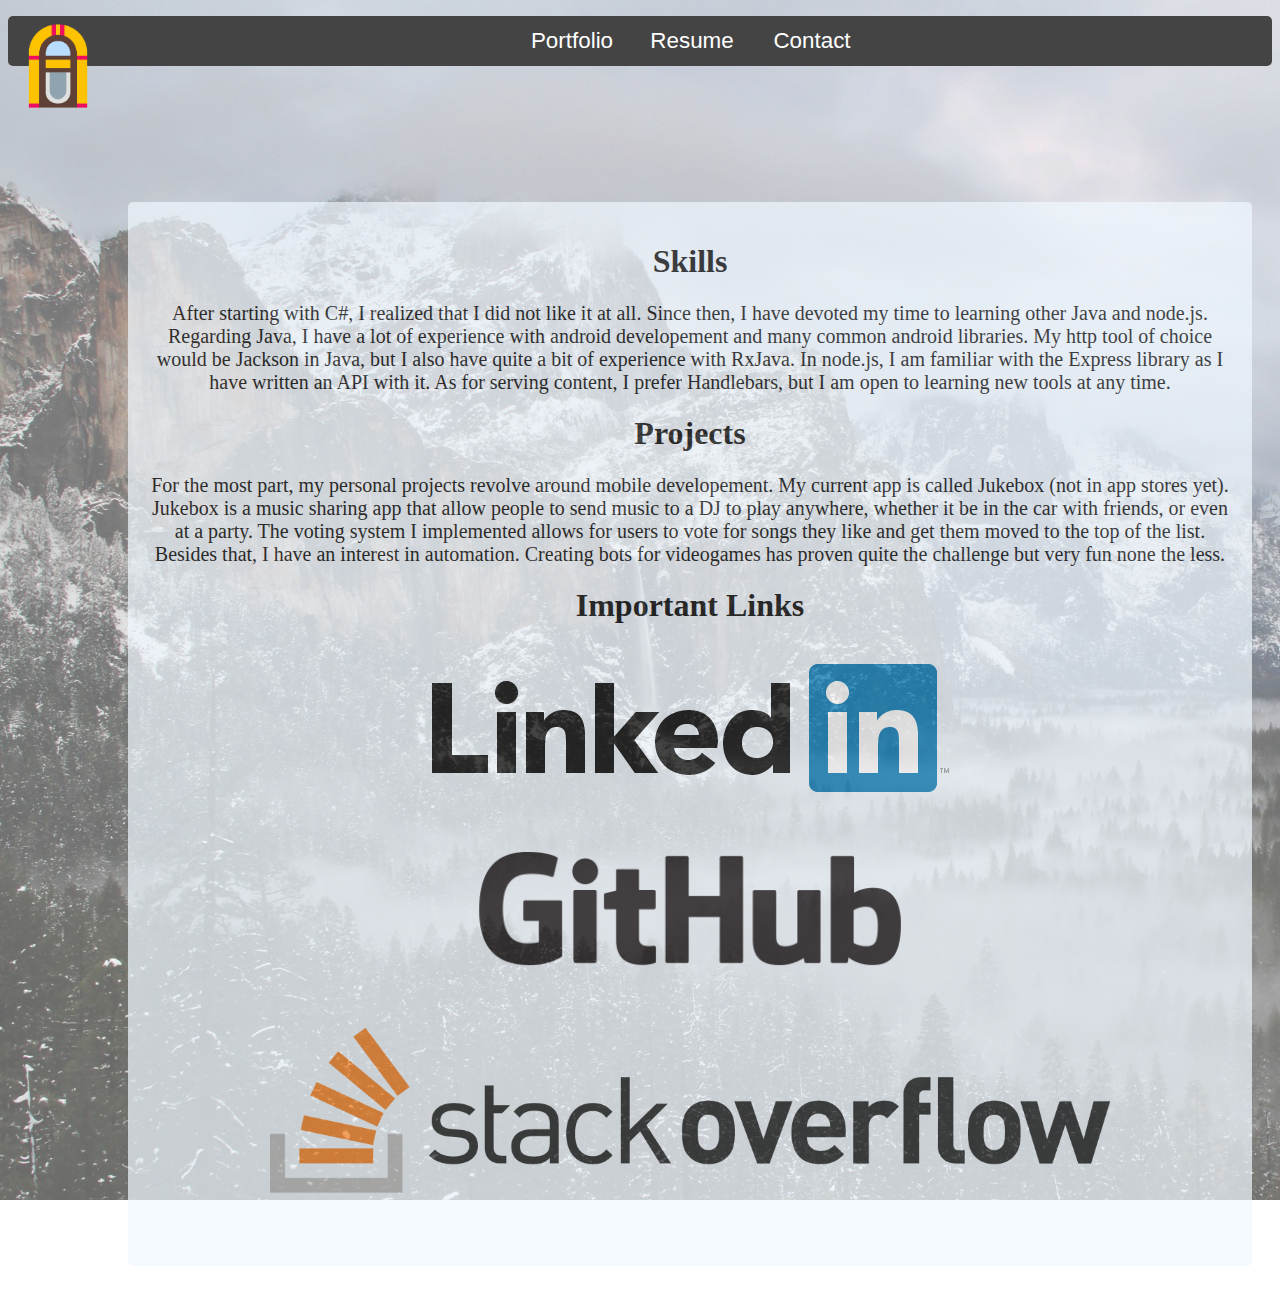
<file: index.html>
<!DOCTYPE html>
<!--This websire template was created by Lucas Dina-->
<html>
	<head>
    <title>
        Jukebox
    </title>
    <meta charset="utf-8">
    <meta name="viewport" content="width=device-width, initial-scale=1">
    <link rel="stylesheet" href="css/styles.css">
    <link rel="stylesheet" href="https://maxcdn.bootstrapcdn.com/bootstrap/4.0.0-alpha.6/css/bootstrap.min.css" integrity="sha384-rwoIResjU2yc3z8GV/NPeZWAv56rSmLldC3R/AZzGRnGxQQKnKkoFVhFQhNUwEyJ" crossorigin="anonymous">
    <script src="https://maxcdn.bootstrapcdn.com/bootstrap/4.0.0-alpha.6/js/bootstrap.min.js" integrity="sha384-vBWWzlZJ8ea9aCX4pEW3rVHjgjt7zpkNpZk+02D9phzyeVkE+jo0ieGizqPLForn" crossorigin="anonymous"></script>
</head>



<body>
    <img id="logo" src="../images/logo.png" alt="logo" style="width: 100px;height: 100px;" />
    <div class="nav">
        <ul>
            <li class="home"><a href="index.html">Portfolio</a></li>
            <li class="about"><a href="html/about.html">Resume</a></li>
            <li class="contact"><a href="html/contact.html">Contact</a></li>
        </ul>
    </div>
    <main>
        <div id="mainText">
            <h1>Skills</h1>
            <p>After starting with C#, I realized that I did not like it at all. Since then, I have devoted my time to learning other Java and node.js. Regarding Java, I have a lot of experience with android developement and many common android libraries. My http tool of choice would be Jackson in Java, but I also have quite a bit of experience with RxJava. In node.js, I am familiar with the Express library as I have written an API with it. As for serving content, I prefer Handlebars, but I am open to learning new tools at any time.</p>
            <h1>Projects</h1>
            <p>For the most part, my personal projects revolve around mobile developement. My current app is called Jukebox (not in app stores yet). Jukebox is a music sharing app that allow people to send music to a DJ to play anywhere, whether it be in the car with friends, or even at a party. The voting system I implemented allows for users to vote for songs they like and get them moved to the top of the list. Besides that, I have an interest in automation. Creating bots for videogames has proven quite the challenge but very fun none the less.</p>
            <h1>Important Links </h1>
            
            
            <a class="links" href="https://www.linkedin.com/in/lucas-dina-010ab4134/"><img src="images/Logo-2C-128px-TM.png"></a>
            <a class="links" href="https://github.com/lucasdina/"><img src="images/GitHub_Logo.png"></a>
            <a class="links" href="https://stackoverflow.com/users/story/1568677#"><img src="images/so-logo.png"></a>
        </div>
    </main>
</body>


    
    
</html>
</file>
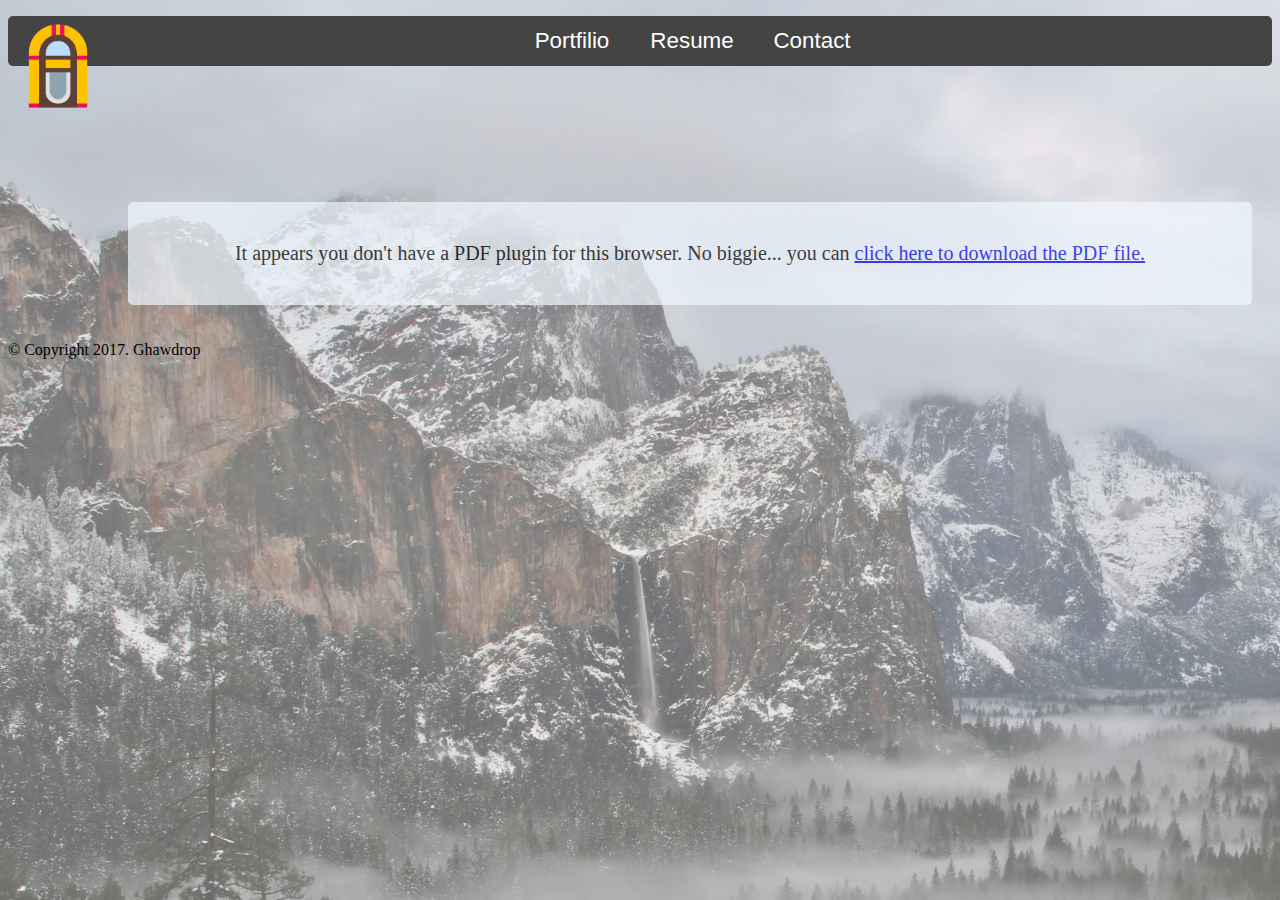
<file: html/about.html>
<!DOCTYPE html>
<!--This websire template was created by Lucas Dina-->
<html>

<head>
    <link rel="stylesheet" href="../css/styles.css">
    <link rel="stylesheet" href="https://maxcdn.bootstrapcdn.com/bootstrap/4.0.0-alpha.6/css/bootstrap.min.css" integrity="sha384-rwoIResjU2yc3z8GV/NPeZWAv56rSmLldC3R/AZzGRnGxQQKnKkoFVhFQhNUwEyJ" crossorigin="anonymous">
    <script src="https://maxcdn.bootstrapcdn.com/bootstrap/4.0.0-alpha.6/js/bootstrap.min.js" integrity="sha384-vBWWzlZJ8ea9aCX4pEW3rVHjgjt7zpkNpZk+02D9phzyeVkE+jo0ieGizqPLForn" crossorigin="anonymous"></script>
    <title>
        Jukebox
    </title>
    <meta charset="utf-8">
    <meta name="viewport" content="width=device-width, initial-scale=1">
</head>

<body>
    <div id="container">
            <img id="logo" src="../images/logo.png" alt="logo" style="width: 100px;height: 100px;" />
            <div class="nav">
                <ul>
                    <li class="home"><a href="../index.html">Portfilio</a></li>
                    <li class="about"><a href="about.html">Resume</a></li>
                    <li class="contact"><a href="contact.html">Contact</a></li>
                </ul>
            </div>
        <main>
            <div id="mainText">
                <object data="../images/portfolio.pdf" type="application/pdf" width="100%" height="800px"> 
  <p>It appears you don't have a PDF plugin for this browser.
   No biggie... you can <a href="resume.pdf">click here to
  download the PDF file.</a></p>  
 </object>
            </div>
        </main>


        <footer>
            <p>&copy; Copyright 2017. Ghawdrop<br>
        </footer>
    </div>
</body>


</html>
</file>
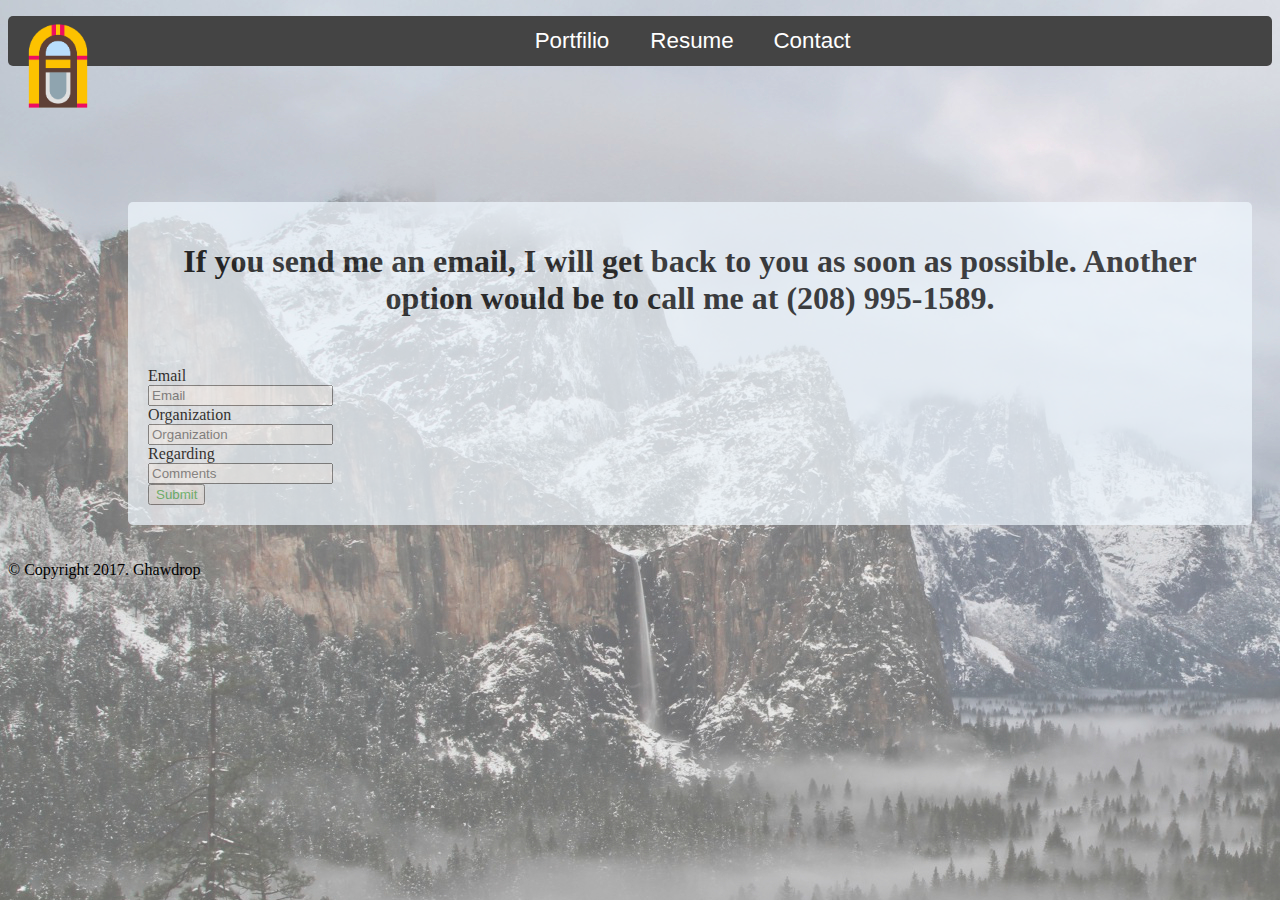
<file: html/contact.html>
<!DOCTYPE html>
<!--This websire template was created by Lucas Dina-->
<html>
	<head>
    <link rel="stylesheet" href="../css/styles.css">
    <link rel="stylesheet" href="https://maxcdn.bootstrapcdn.com/bootstrap/4.0.0-alpha.6/css/bootstrap.min.css" integrity="sha384-rwoIResjU2yc3z8GV/NPeZWAv56rSmLldC3R/AZzGRnGxQQKnKkoFVhFQhNUwEyJ" crossorigin="anonymous">
    <script src="https://maxcdn.bootstrapcdn.com/bootstrap/4.0.0-alpha.6/js/bootstrap.min.js" integrity="sha384-vBWWzlZJ8ea9aCX4pEW3rVHjgjt7zpkNpZk+02D9phzyeVkE+jo0ieGizqPLForn" crossorigin="anonymous"></script>
    <title>
        Jukebox
    </title>
    <meta charset="utf-8">
    <meta name="viewport" content="width=device-width, initial-scale=1">
</head>

<body>
    <div id="container">
        <img id="logo" src="../images/logo.png" alt="logo" style="width: 100px;height: 100px;" />
        <div class="nav">
            <ul>
                <li class="home"><a href="../index.html">Portfilio</a></li>
                <li class="about"><a href="about.html">Resume</a></li>
                <li class="contact"><a href="contact.html">Contact</a></li>
            </ul>
        </div>
        <main>
            <div id="mainText">
                <h1>If you send me an email, I will get back to you as soon as possible. Another option would be to call me at (208) 995-1589.</h1>
                <br>
                <div class="container" style="margin-top: 10px;">
                    <form>
                        <div class="form-group row">
                            <label for="inputEmail3" class="col-sm-2 col-form-label">Email</label>
                            <div class="col-sm-10">
                                <input type="email" class="form-control" id="inputEmail3" placeholder="Email">
                            </div>
                        </div>
                        <div class="form-group row">
                            <label for="inputPassword3" class="col-sm-2 col-form-label">Organization</label>
                            <div class="col-sm-10">
                                <input type="input" class="form-control" id="inputPassword3" placeholder="Organization">
                            </div>
                        </div>
                        <div class="form-group row">
                            <label for="inputPassword3" class="col-sm-2 col-form-label">Regarding</label>
                            <div class="col-sm-10">
                                <input type="input" class="form-control" id="inputPassword3" placeholder="Comments">
                            </div>
                        </div>
                        <div class="form-group row">
                            <div class="offset-sm-2 col-sm-10">
                                <button type="submit" class="btn" style="color: #5CB85C">Submit</button>
                            </div>
                        </div>
                    </form>
                </div>
            </div>


        </main>
        <footer>
            <p>&copy; Copyright 2017. Ghawdrop<br>
        </footer>
    </div>
</body>
    
    
</html>
</file>
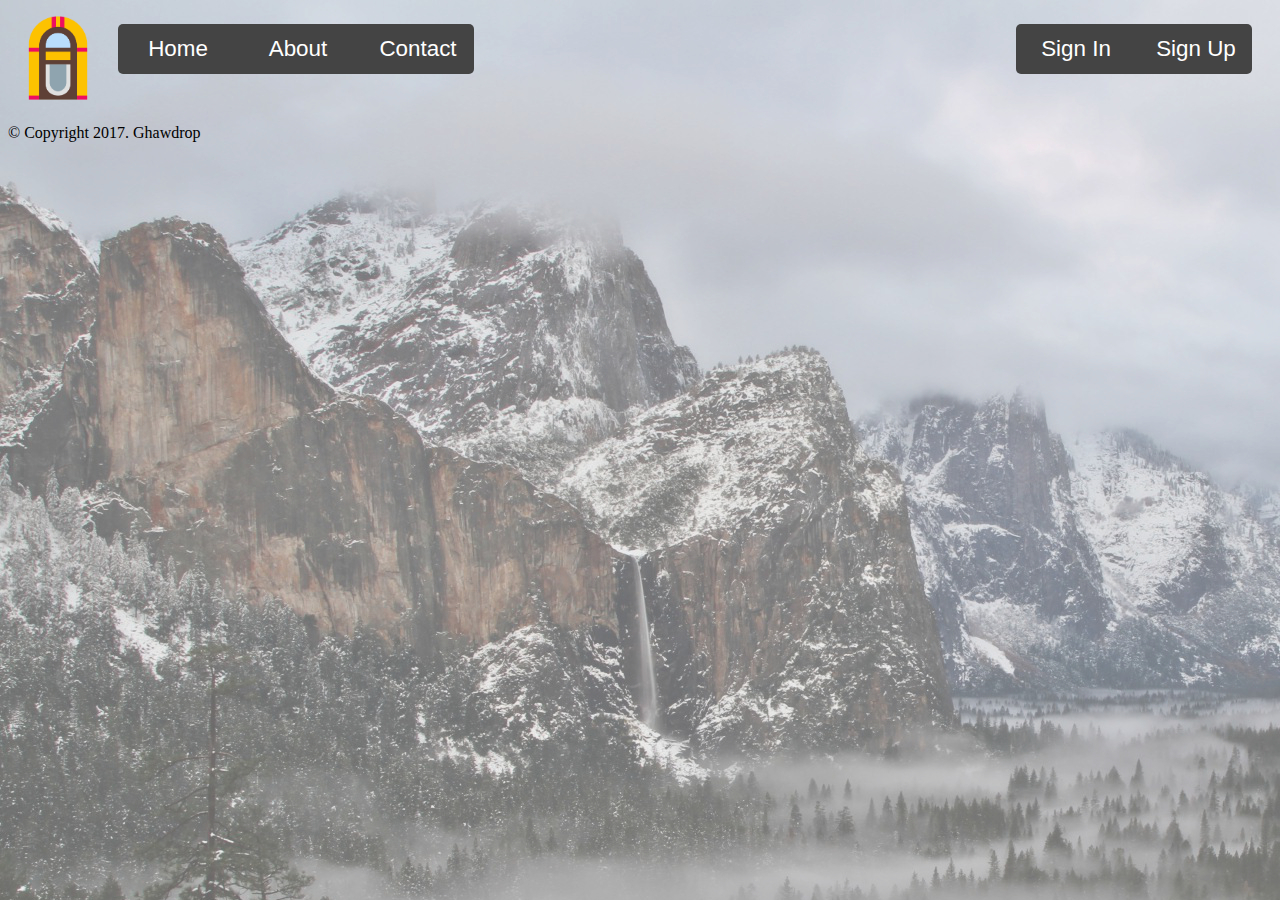
<file: html/signin.html>
<!DOCTYPE html>
<!--This websire template was created by Lucas Dina-->
<html>
	<head>
    <link rel="stylesheet" href="../css/styles.css">
    <title>
        Jukebox
    </title>
    <meta charset="utf-8">
    <meta name="viewport" content="width=device-width, initial-scale=1">
</head>

<body>
    <div id="container">
        <header>
            <img id="logo" src="../images/logo.png" alt="logo" style="width: 100px;height: 100px;" />
        <div class="nav" id="mainNav">
            <ul>
                <li class="home"><a href="../index.html">Home</a></li>
                <li class="about"><a href="about.html">About</a></li>
                <li class="contact"><a href="contact.html">Contact</a></li>
            </ul>
        </div>
        <div class="nav" id="loginNav">
            <ul>
                <li class="signIn"><a href="signin.html">Sign In</a></li>
                <li class="signUp"><a href="signup.html">Sign Up</a></li>
            </ul>
        </div>
        </header>
        <main>
            

        </main>
        <footer>
            <p>&copy; Copyright 2017. Ghawdrop<br>
        </footer>
    </div>
</body>
    
    
</html>
</file>
<file: css/styles.css>
body {
    background-image: url(../images/background_main.jpg);
    background-attachment: fixed;
    background-repeat: no-repeat;
}

.nav ul {
    list-style: none;
    background-color: #444;
    text-align: center;
    padding: 0;
    border-radius: 5px;
    vertical-align: top;
}

.nav li {
    font-family: 'Oswald', sans-serif;
    font-size: 1.2em;
    line-height: 40px;
    height: 40px;
    border-bottom: 1px solid #888;
}

.nav a {
    text-decoration: none;
    color: #fff;
    display: block;
    transition: .3s background-color;
}

.nav a:hover {
    background-color: #005f5f;
    border-radius: 5px;
}

.nav a.active {
    background-color: #fff;
    color: #444;
    cursor: default;
}

@media screen and (min-width: 600px) {
    .nav li {
        width: 120px;
        border-bottom: none;
        height: 50px;
        line-height: 50px;
        font-size: 1.4em;
    }
    .nav li {
        display: inline-block;
        margin-right: -4px;
    }
}

#loginNav {
    float: right;
    margin-right: 20px
}

#mainNav {
    float: left;
    margin-left: 10px;
    vertical-align: middle;
    border-radius: 5px;
}

#logo {
    float: left;
}

main {
    align-content: center;
    padding-top: 100px;
}

main h1 {
    text-align: center;
}

main p {
    text-align: center;
    font-size: 20px;
}

#mainText {
    background-color: aliceblue;
    opacity: .7;
    border-radius: 5px;
    padding: 20px;
    margin: 20px;
}


img {
    display: block;
    margin: auto;
   max-height: 200px;
    max-width: 100%;
}
.links{
    padding: 30px;
}
</file>
